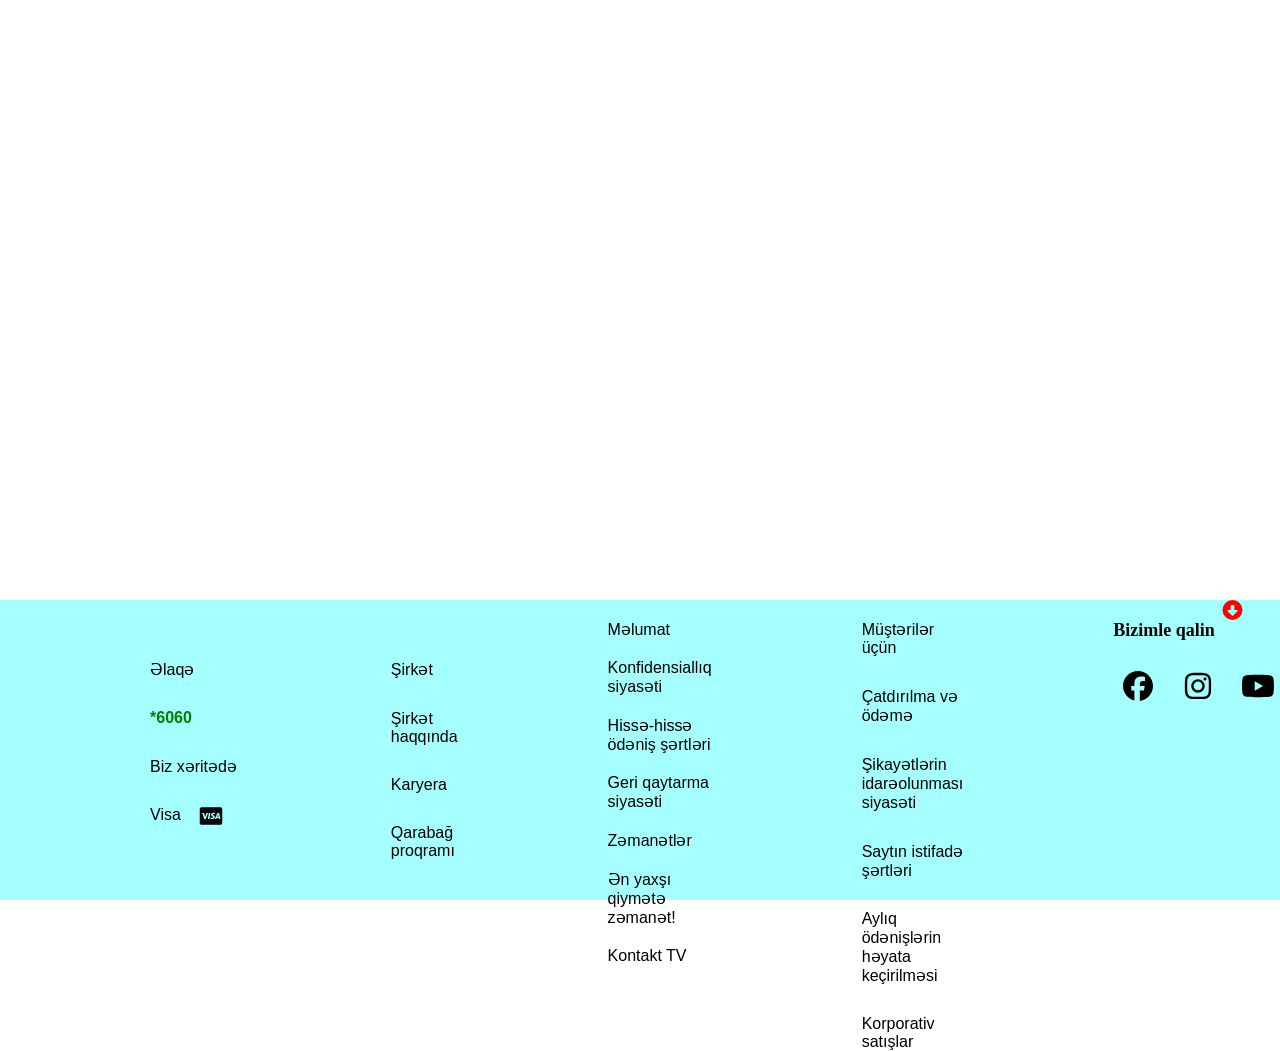
<file: assets/footernavbar/index.html>
<!DOCTYPE html>
<html lang="en">
<head>
    <meta charset="UTF-8">
    <meta name="viewport" content="width=device-width, initial-scale=1.0">
    <title>Document</title>
    <link rel="stylesheet" href="./style.css">
    <link rel="stylesheet" href="https://cdnjs.cloudflare.com/ajax/libs/font-awesome/6.5.1/css/all.min.css" integrity="sha512-DTOQO9RWCH3ppGqcWaEA1BIZOC6xxalwEsw9c2QQeAIftl+Vegovlnee1c9QX4TctnWMn13TZye+giMm8e2LwA==" crossorigin="anonymous" referrerpolicy="no-referrer" />
</head>
<body>
    <div class="footerbar">
        <div class="first-side">
            <ul>
                <li>Əlaqə</li>
                <li class="number">*6060</li>
                <li>Biz xəritədə</li>
                <li class="visamain">
                    <p>Visa</p>
                    <img src="./icons/visa.svg" alt="" class="visa">
                </li>
            </ul>
        </div>
        <div class="second-side">
            <ul>
                <li>Şirkət</li>
                <li>Şirkət haqqında</li>
                <li>Karyera</li>
                <li>Qarabağ proqramı</li>
            </ul>
        </div>
        <div class="thirst-side">
            <ul>
                <li>Məlumat</li>
                <li>Konfidensiallıq siyasəti</li>
                <li>Hissə-hissə ödəniş şərtləri</li>
                <li>Geri qaytarma siyasəti</li>
                <li>Zəmanətlər</li>
                <li>Ən yaxşı qiymətə zəmanət!</li>
                <li>Kontakt TV</li>
            </ul>
        </div>
        <div class="fourth-side">
            <ul>
                <li>Müştərilər üçün</li>
                <li>Çatdırılma və ödəmə</li>
                <li>Şikayətlərin idarəolunması siyasəti</li>
                <li>Saytın istifadə şərtləri</li>
                <li>Aylıq ödənişlərin həyata keçirilməsi</li>
                <li>Korporativ satışlar</li>
            </ul>
        </div>
        <div class="last-side">
            <p>Bizimle qalin</p>
            <div class="icons">
                <img src="./icons/facebook.svg" alt="">
                <img src="./icons/instagram.svg" alt="">
                <img src="./icons/youtube.svg" alt="">
                <img src="./icons/telegram.svg" alt="">
                <img src="./icons/whatsapp.svg" alt="">
                <img src="./icons/tiktok.svg" alt="">
            </div>
        </div>
        <img src="./icons/yuxari.svg" alt="" class="yuxari none">
        <img src="./icons/asagi.svg" alt="" class="asagi">
    </div>
    <script src="./script.js"></script>
</body>
</html>
</file>
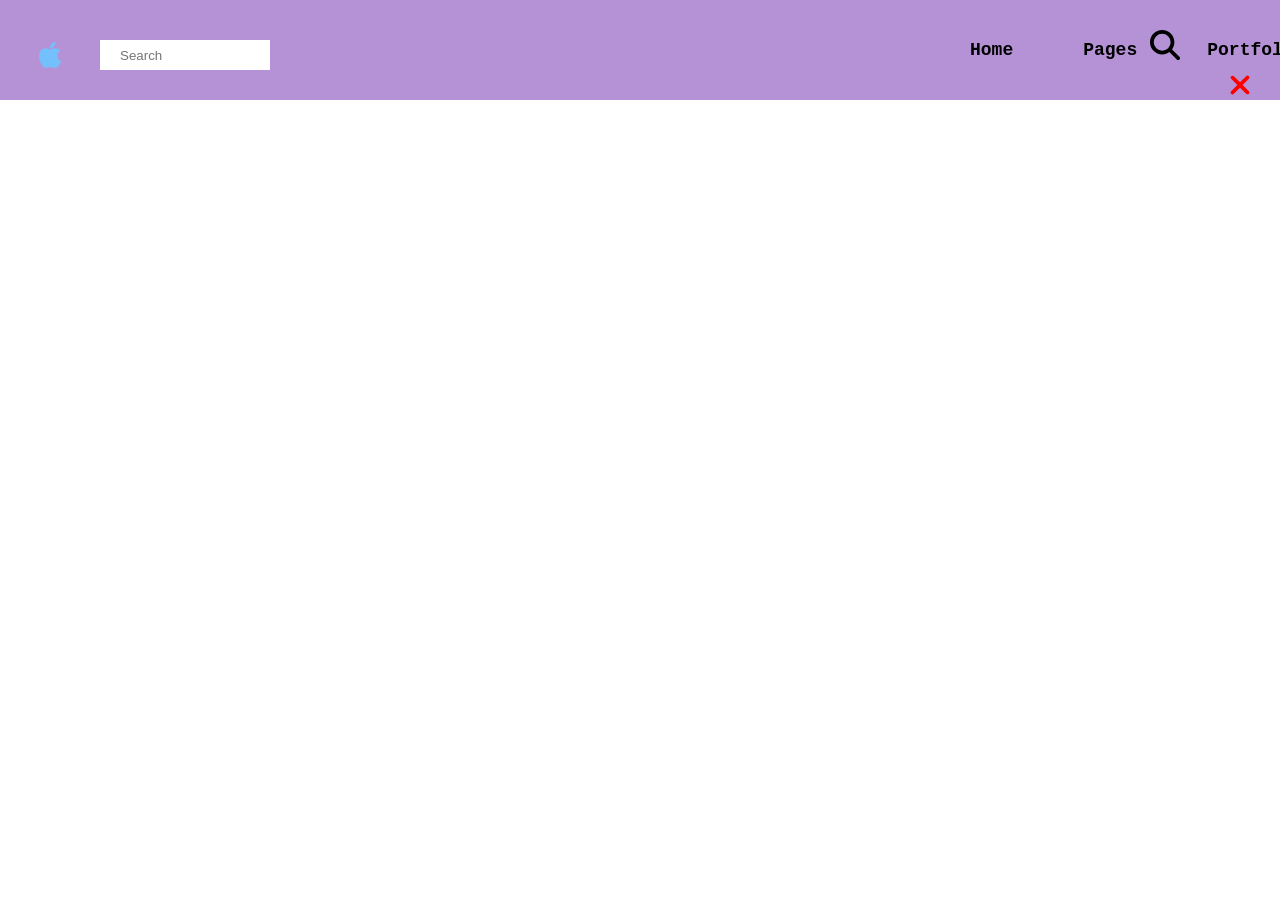
<file: assets/navbar/index.html>
<!DOCTYPE html>
<html lang="en">
<head>
    <meta charset="UTF-8">
    <meta name="viewport" content="width=device-width, initial-scale=1.0">
    <title>Document</title>
    <link rel="stylesheet" href="./style.css">
    <link rel="stylesheet" href="https://cdnjs.cloudflare.com/ajax/libs/font-awesome/6.5.1/css/all.min.css" integrity="sha512-DTOQO9RWCH3ppGqcWaEA1BIZOC6xxalwEsw9c2QQeAIftl+Vegovlnee1c9QX4TctnWMn13TZye+giMm8e2LwA==" crossorigin="anonymous" referrerpolicy="no-referrer" />
</head>
<body>
    <div class="navbar">
        <div class="left-side">
            <img src="./icons/apple.svg" alt="" class="apple">
            <input type="text" placeholder="Search" class="search">
        </div>
        <div class="main-side">
            <ul class="orta">
                <li>Home</li>
                <li>Pages</li>
                <li>Portfolio</li>
                <li>Blog</li>
                <li>Elements</li>
            </ul>
        </div>
        <div class="right-side">
            <img src="./icons/search.svg" alt="" class="seaarch">
        </div>
        <img src="./icons/xbutton.svg" alt="" class="xbutton">
        <img src="./icons/burger.svg" alt="" class="burger none"> 
    </div>
    <script src="./script.js"></script>
</body>
</html>
</file>
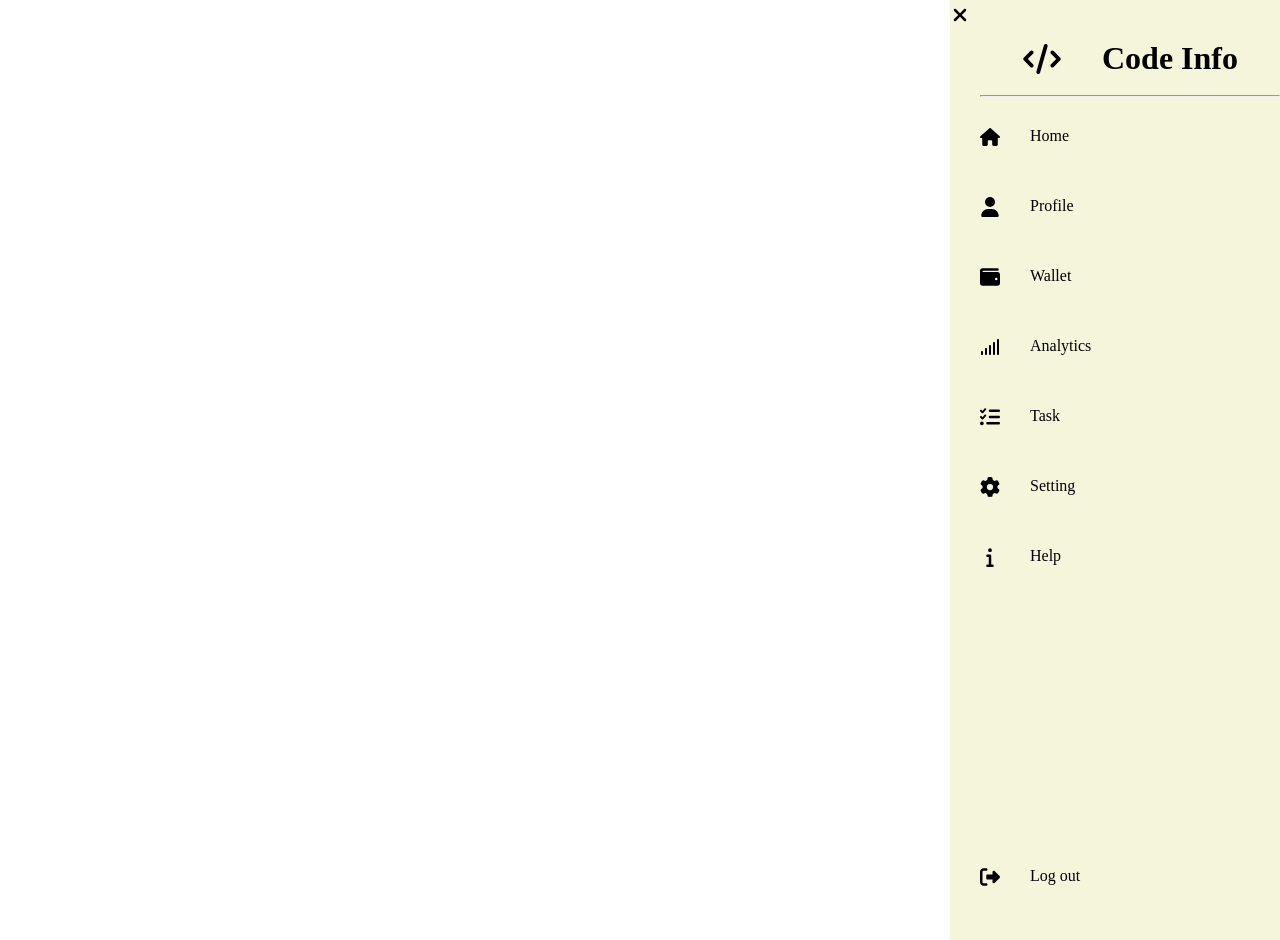
<file: assets/rightbar/index.html>
<!DOCTYPE html>
<html lang="en">
<head>
    <meta charset="UTF-8">
    <meta name="viewport" content="width=device-width, initial-scale=1.0">
    <title>Document</title>
    <link rel="stylesheet" href="https://cdnjs.cloudflare.com/ajax/libs/font-awesome/6.5.1/css/all.min.css">
    <link rel="stylesheet" href="./style.css">
</head>
<body>
    <div class="sidebar">
        <img src="./icons/xbuton.svg" alt="" class="xbuton">
        <img src="./icons/burger.svg" alt="" class="burger none">
        <div class="header">
            <img src="./icons/code.svg" alt="" class="code">
            <h1 class="codeinfo">Code Info</h1>
        </div>
        <br>
        <hr>
        <div class="main">
            <ul class="ortahisse">
            <li>
                <img src="./icons/home.svg" alt="">
                <p>Home</p>
            </li>
            <li>
                <img src="./icons/user.svg" alt="">
                <p>Profile</p>
            </li>
            <li>
                <img src="./icons/wallet.svg" alt="">
                <p>Wallet</p>
            </li>
            <li>
                <img src="./icons/analytics.svg" alt="">
                <p>Analytics</p>
            </li>
            <li>
                <img src="./icons/task.svg" alt="">
                <p>Task</p>
            </li>
            <li>
                <img src="./icons/settings.svg" alt="">
                <p>Setting</p>
            </li>
            <li>
                <img src="./icons/help.svg" alt="">
                <p>Help</p>
            </li>
        </ul>
        </div>
        <div class="footer">
            <img src="./icons/logout.svg" alt="">
            <p>Log out</p>
        </div>
    </div>
    <script src="./script.js"></script>
</body>
</html>
</file>
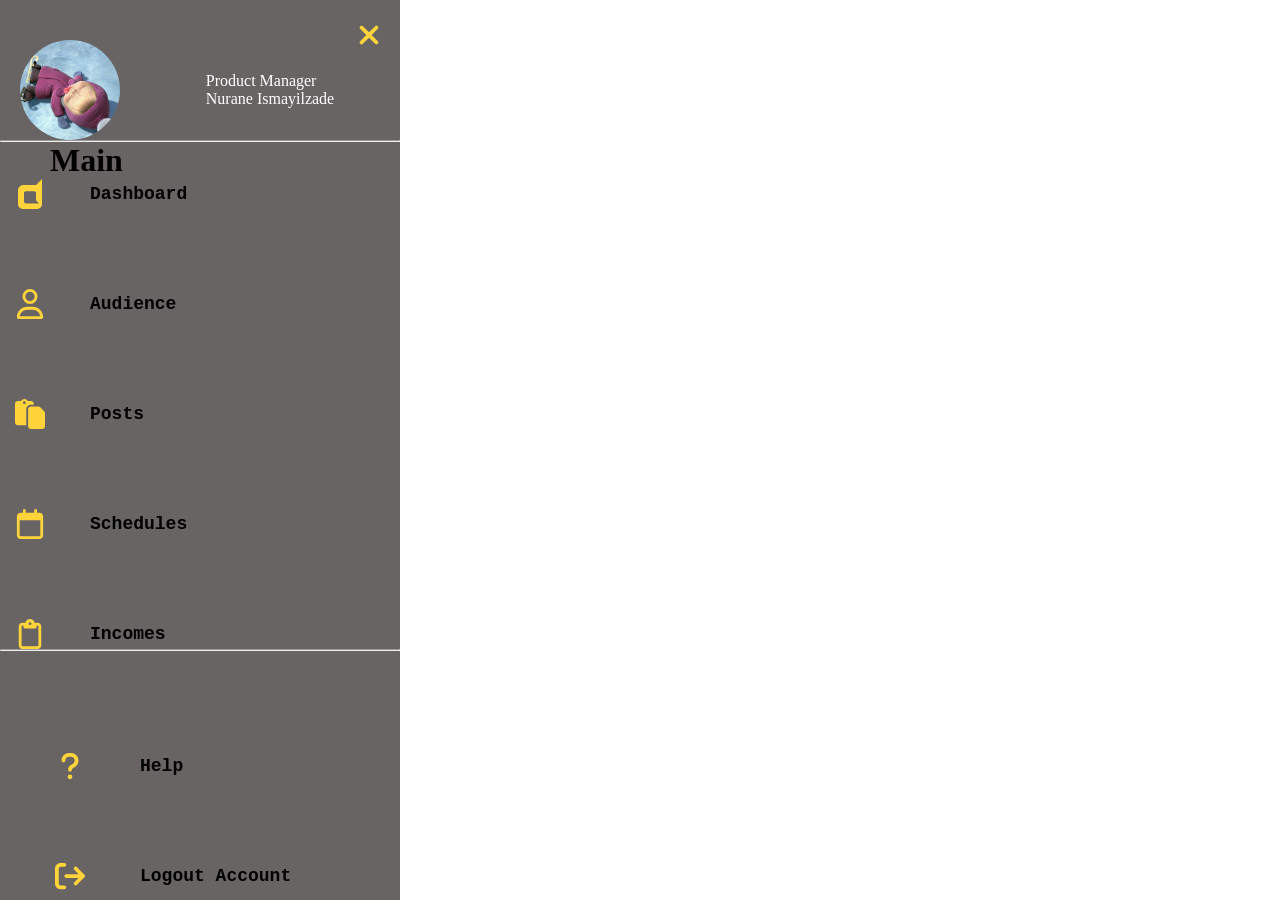
<file: assets/sidebar/index.html>
<!DOCTYPE html>
<html lang="en">
<head>
    <meta charset="UTF-8">
    <meta name="viewport" content="width=device-width, initial-scale=1.0">
    <title>Document</title>
    <link rel="stylesheet" href="./style.css">
    <link rel="stylesheet" href="https://cdnjs.cloudflare.com/ajax/libs/font-awesome/6.5.1/css/all.min.css">
</head>
<body>
    <div class="sidebar">
        <div class="main">
        <img src="./images/masha.jpg" alt="" class="avatar">
        <div class="left-side">
            <div class="productmanager">Product Manager</div>
            <div class="name">Nurane Ismayilzade</div>
        </div>
        <img src="./icons/burger.svg" alt="" class="burger open">
        <img src="./icons/deletebutton.svg" alt="" class="deletebutton">
    </div>
    <hr>
    <div class="avarage">
        <h1>Main</h1>
        <ul>
            <li>
                <img src="./icons/dashboard.svg" alt="">
                <p>Dashboard</p>
            </li>
            <li>
                <img src="./icons/audicence.svg" alt="">
                <p>Audience</p>
            </li>
            <li>
                <img src="./icons/post.svg" alt="">
                <p>Posts</p>
            </li>
            <li>
                <img src="./icons/shedule.svg" alt="">
                <p>Schedules</p>
            </li>
            <li>
                <img src="./icons/income.svg" alt="">
                <p>Incomes</p>
            </li>
        </ul>
    </div>
    <hr>
    <div class="footer">
        <div class="help">
            <img src="./icons/question.svg" alt="">
            <p>Help</p>
        </div>
        <div class="logout">
            <img src="./icons/logout.svg" alt="">
            <p>Logout Account</p>
        </div>
    </div>
    </div>
    <script src="./script.js"></script>
</body>
</html>
</file>
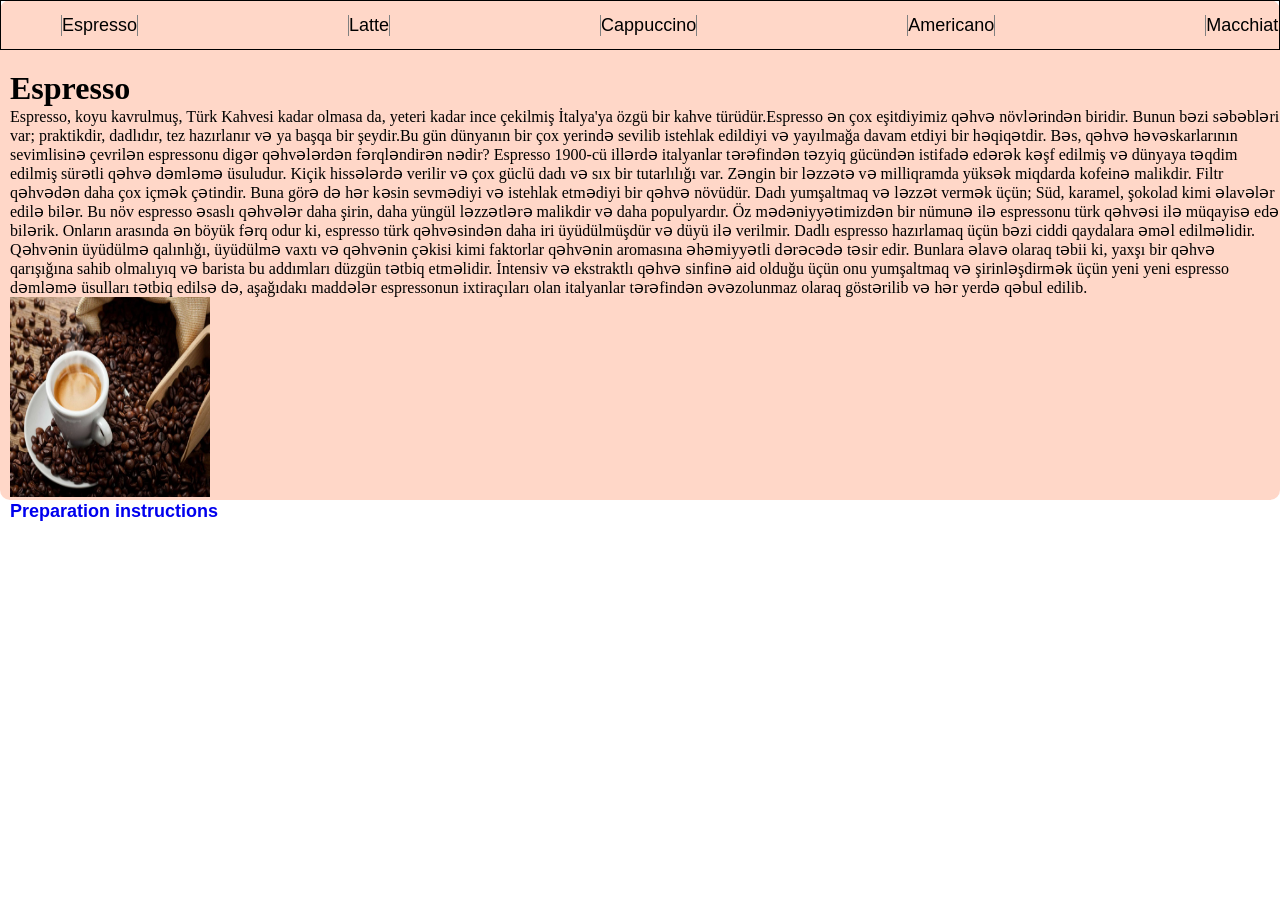
<file: assets/tabmenu/index.html>
<!DOCTYPE html>
<html lang="en">
<head>
    <meta charset="UTF-8">
    <meta name="viewport" content="width=device-width, initial-scale=1.0">
    <title>Document</title>
    <link rel="stylesheet" href="style.css">
</head>
<body>
    <div class="tab-menu">
        <div class="coffeename">
            <ul class="cofeadlari">
                <li>Espresso</li>
                <li>Latte</li>
                <li>Cappuccino</li>
                <li>Americano</li>
                <li>Macchiato</li>
                <li>Mocha</li>
                <li>Flat White</li>
            </ul>
        </div>
        <div class="espresso cofe">
        <h1>Espresso</h1>
        <p>Espresso, koyu kavrulmuş, Türk Kahvesi kadar olmasa da, yeteri kadar ince çekilmiş İtalya'ya özgü bir kahve türüdür.Espresso ən çox eşitdiyimiz qəhvə növlərindən biridir. Bunun bəzi səbəbləri var; praktikdir, dadlıdır, tez hazırlanır və ya başqa bir şeydir.Bu gün dünyanın bir çox yerində sevilib istehlak edildiyi və yayılmağa davam etdiyi bir həqiqətdir. Bəs, qəhvə həvəskarlarının sevimlisinə çevrilən espressonu digər qəhvələrdən fərqləndirən nədir?
            Espresso 1900-cü illərdə italyanlar tərəfindən təzyiq gücündən istifadə edərək kəşf edilmiş və dünyaya təqdim edilmiş sürətli qəhvə dəmləmə üsuludur. Kiçik hissələrdə verilir və çox güclü dadı və sıx bir tutarlılığı var. Zəngin bir ləzzətə və milliqramda yüksək miqdarda kofeinə malikdir. Filtr qəhvədən daha çox içmək çətindir. Buna görə də hər kəsin sevmədiyi və istehlak etmədiyi bir qəhvə növüdür. Dadı yumşaltmaq və ləzzət vermək üçün; Süd, karamel, şokolad kimi əlavələr edilə bilər. Bu növ espresso əsaslı qəhvələr daha şirin, daha yüngül ləzzətlərə malikdir və daha populyardır.
            Öz mədəniyyətimizdən bir nümunə ilə espressonu türk qəhvəsi ilə müqayisə edə bilərik. Onların arasında ən böyük fərq odur ki, espresso türk qəhvəsindən daha iri üyüdülmüşdür və düyü ilə verilmir.
            Dadlı espresso hazırlamaq üçün bəzi ciddi qaydalara əməl edilməlidir. Qəhvənin üyüdülmə qalınlığı, üyüdülmə vaxtı və qəhvənin çəkisi kimi faktorlar qəhvənin aromasına əhəmiyyətli dərəcədə təsir edir. Bunlara əlavə olaraq təbii ki, yaxşı bir qəhvə qarışığına sahib olmalıyıq və barista bu addımları düzgün tətbiq etməlidir. İntensiv və ekstraktlı qəhvə sinfinə aid olduğu üçün onu yumşaltmaq və şirinləşdirmək üçün yeni yeni espresso dəmləmə üsulları tətbiq edilsə də, aşağıdakı maddələr espressonun ixtiraçıları olan italyanlar tərəfindən əvəzolunmaz olaraq göstərilib və hər yerdə qəbul edilib.
        </p>
        <img src="./images/espresso-2awfexj-2.webp" alt="">
        <br>
        <a href="https://m.youtube.com/watch?v=gnf3pnp7c58&pp=ygUZZXNwcmVzc28gbmFzxLFsIHlhcMSxbMSxcg%3D%3D" target="_blank">Preparation instructions</a>
        </div>
        <div class="latte cofe none">
            <h1>Latte</h1>
            <p>Latte, koyu kavrulmuş, Türk Kahvesi kadar olmasa da, yeteri kadar ince çekilmiş İtalya'ya özgü bir kahve türüdür.Espresso ən çox eşitdiyimiz qəhvə növlərindən biridir. Bunun bəzi səbəbləri var; praktikdir, dadlıdır, tez hazırlanır və ya başqa bir şeydir.Bu gün dünyanın bir çox yerində sevilib istehlak edildiyi və yayılmağa davam etdiyi bir həqiqətdir. Bəs, qəhvə həvəskarlarının sevimlisinə çevrilən espressonu digər qəhvələrdən fərqləndirən nədir?
                Espresso 1900-cü illərdə italyanlar tərəfindən təzyiq gücündən istifadə edərək kəşf edilmiş və dünyaya təqdim edilmiş sürətli qəhvə dəmləmə üsuludur. Kiçik hissələrdə verilir və çox güclü dadı və sıx bir tutarlılığı var. Zəngin bir ləzzətə və milliqramda yüksək miqdarda kofeinə malikdir. Filtr qəhvədən daha çox içmək çətindir. Buna görə də hər kəsin sevmədiyi və istehlak etmədiyi bir qəhvə növüdür. Dadı yumşaltmaq və ləzzət vermək üçün; Süd, karamel, şokolad kimi əlavələr edilə bilər. Bu növ espresso əsaslı qəhvələr daha şirin, daha yüngül ləzzətlərə malikdir və daha populyardır.
                Öz mədəniyyətimizdən bir nümunə ilə espressonu türk qəhvəsi ilə müqayisə edə bilərik. Onların arasında ən böyük fərq odur ki, espresso türk qəhvəsindən daha iri üyüdülmüşdür və düyü ilə verilmir.
                Dadlı espresso hazırlamaq üçün bəzi ciddi qaydalara əməl edilməlidir. Qəhvənin üyüdülmə qalınlığı, üyüdülmə vaxtı və qəhvənin çəkisi kimi faktorlar qəhvənin aromasına əhəmiyyətli dərəcədə təsir edir. Bunlara əlavə olaraq təbii ki, yaxşı bir qəhvə qarışığına sahib olmalıyıq və barista bu addımları düzgün tətbiq etməlidir. İntensiv və ekstraktlı qəhvə sinfinə aid olduğu üçün onu yumşaltmaq və şirinləşdirmək üçün yeni yeni espresso dəmləmə üsulları tətbiq edilsə də, aşağıdakı maddələr espressonun ixtiraçıları olan italyanlar tərəfindən əvəzolunmaz olaraq göstərilib və hər yerdə qəbul edilib.
            </p>
            <img src="./images/latte-nedir-nasil-yapilir-63a67490-83ad-4a8c-a76a-dcb04e398985.webp" alt="">
            <br>
            <a href="https://m.youtube.com/watch?v=gnf3pnp7c58&pp=ygUZZXNwcmVzc28gbmFzxLFsIHlhcMSxbMSxcg%3D%3D" target="_blank">Preparation instructions</a>
            </div>
            <div class="cappuccino cofe none">
                <h1>Cappuccino</h1>
                <p>cappuccino, koyu kavrulmuş, Türk Kahvesi kadar olmasa da, yeteri kadar ince çekilmiş İtalya'ya özgü bir kahve türüdür.Espresso ən çox eşitdiyimiz qəhvə növlərindən biridir. Bunun bəzi səbəbləri var; praktikdir, dadlıdır, tez hazırlanır və ya başqa bir şeydir.Bu gün dünyanın bir çox yerində sevilib istehlak edildiyi və yayılmağa davam etdiyi bir həqiqətdir. Bəs, qəhvə həvəskarlarının sevimlisinə çevrilən espressonu digər qəhvələrdən fərqləndirən nədir?
                    Espresso 1900-cü illərdə italyanlar tərəfindən təzyiq gücündən istifadə edərək kəşf edilmiş və dünyaya təqdim edilmiş sürətli qəhvə dəmləmə üsuludur. Kiçik hissələrdə verilir və çox güclü dadı və sıx bir tutarlılığı var. Zəngin bir ləzzətə və milliqramda yüksək miqdarda kofeinə malikdir. Filtr qəhvədən daha çox içmək çətindir. Buna görə də hər kəsin sevmədiyi və istehlak etmədiyi bir qəhvə növüdür. Dadı yumşaltmaq və ləzzət vermək üçün; Süd, karamel, şokolad kimi əlavələr edilə bilər. Bu növ espresso əsaslı qəhvələr daha şirin, daha yüngül ləzzətlərə malikdir və daha populyardır.
                    Öz mədəniyyətimizdən bir nümunə ilə espressonu türk qəhvəsi ilə müqayisə edə bilərik. Onların arasında ən böyük fərq odur ki, espresso türk qəhvəsindən daha iri üyüdülmüşdür və düyü ilə verilmir.
                    Dadlı espresso hazırlamaq üçün bəzi ciddi qaydalara əməl edilməlidir. Qəhvənin üyüdülmə qalınlığı, üyüdülmə vaxtı və qəhvənin çəkisi kimi faktorlar qəhvənin aromasına əhəmiyyətli dərəcədə təsir edir. Bunlara əlavə olaraq təbii ki, yaxşı bir qəhvə qarışığına sahib olmalıyıq və barista bu addımları düzgün tətbiq etməlidir. İntensiv və ekstraktlı qəhvə sinfinə aid olduğu üçün onu yumşaltmaq və şirinləşdirmək üçün yeni yeni espresso dəmləmə üsulları tətbiq edilsə də, aşağıdakı maddələr espressonun ixtiraçıları olan italyanlar tərəfindən əvəzolunmaz olaraq göstərilib və hər yerdə qəbul edilib.
                </p>
                <img src="./images/download.jpg" alt="">
                <br>
                <a href="https://m.youtube.com/watch?v=gnf3pnp7c58&pp=ygUZZXNwcmVzc28gbmFzxLFsIHlhcMSxbMSxcg%3D%3D" target="_blank">Preparation instructions</a>
            </div>
            <div class="Americano cofe none">
                <h1>Americano</h1>
                <p>Americano, koyu kavrulmuş, Türk Kahvesi kadar olmasa da, yeteri kadar ince çekilmiş İtalya'ya özgü bir kahve türüdür.Espresso ən çox eşitdiyimiz qəhvə növlərindən biridir. Bunun bəzi səbəbləri var; praktikdir, dadlıdır, tez hazırlanır və ya başqa bir şeydir.Bu gün dünyanın bir çox yerində sevilib istehlak edildiyi və yayılmağa davam etdiyi bir həqiqətdir. Bəs, qəhvə həvəskarlarının sevimlisinə çevrilən espressonu digər qəhvələrdən fərqləndirən nədir?
                    Espresso 1900-cü illərdə italyanlar tərəfindən təzyiq gücündən istifadə edərək kəşf edilmiş və dünyaya təqdim edilmiş sürətli qəhvə dəmləmə üsuludur. Kiçik hissələrdə verilir və çox güclü dadı və sıx bir tutarlılığı var. Zəngin bir ləzzətə və milliqramda yüksək miqdarda kofeinə malikdir. Filtr qəhvədən daha çox içmək çətindir. Buna görə də hər kəsin sevmədiyi və istehlak etmədiyi bir qəhvə növüdür. Dadı yumşaltmaq və ləzzət vermək üçün; Süd, karamel, şokolad kimi əlavələr edilə bilər. Bu növ espresso əsaslı qəhvələr daha şirin, daha yüngül ləzzətlərə malikdir və daha populyardır.
                    Öz mədəniyyətimizdən bir nümunə ilə espressonu türk qəhvəsi ilə müqayisə edə bilərik. Onların arasında ən böyük fərq odur ki, espresso türk qəhvəsindən daha iri üyüdülmüşdür və düyü ilə verilmir.
                    Dadlı espresso hazırlamaq üçün bəzi ciddi qaydalara əməl edilməlidir. Qəhvənin üyüdülmə qalınlığı, üyüdülmə vaxtı və qəhvənin çəkisi kimi faktorlar qəhvənin aromasına əhəmiyyətli dərəcədə təsir edir. Bunlara əlavə olaraq təbii ki, yaxşı bir qəhvə qarışığına sahib olmalıyıq və barista bu addımları düzgün tətbiq etməlidir. İntensiv və ekstraktlı qəhvə sinfinə aid olduğu üçün onu yumşaltmaq və şirinləşdirmək üçün yeni yeni espresso dəmləmə üsulları tətbiq edilsə də, aşağıdakı maddələr espressonun ixtiraçıları olan italyanlar tərəfindən əvəzolunmaz olaraq göstərilib və hər yerdə qəbul edilib.
                </p>
                <img src="./images/americano-kahve-nedir-nasil-yapilir-9-faydasi.jpg" alt="">
                <br>
                <a href="https://m.youtube.com/watch?v=gnf3pnp7c58&pp=ygUZZXNwcmVzc28gbmFzxLFsIHlhcMSxbMSxcg%3D%3D" target="_blank">Preparation instructions</a>
            </div>
            <div class="Macchiato cofe none">
                <h1>Macchiato</h1>
                <p>Macchiato, koyu kavrulmuş, Türk Kahvesi kadar olmasa da, yeteri kadar ince çekilmiş İtalya'ya özgü bir kahve türüdür.Espresso ən çox eşitdiyimiz qəhvə növlərindən biridir. Bunun bəzi səbəbləri var; praktikdir, dadlıdır, tez hazırlanır və ya başqa bir şeydir.Bu gün dünyanın bir çox yerində sevilib istehlak edildiyi və yayılmağa davam etdiyi bir həqiqətdir. Bəs, qəhvə həvəskarlarının sevimlisinə çevrilən espressonu digər qəhvələrdən fərqləndirən nədir?
                    Espresso 1900-cü illərdə italyanlar tərəfindən təzyiq gücündən istifadə edərək kəşf edilmiş və dünyaya təqdim edilmiş sürətli qəhvə dəmləmə üsuludur. Kiçik hissələrdə verilir və çox güclü dadı və sıx bir tutarlılığı var. Zəngin bir ləzzətə və milliqramda yüksək miqdarda kofeinə malikdir. Filtr qəhvədən daha çox içmək çətindir. Buna görə də hər kəsin sevmədiyi və istehlak etmədiyi bir qəhvə növüdür. Dadı yumşaltmaq və ləzzət vermək üçün; Süd, karamel, şokolad kimi əlavələr edilə bilər. Bu növ espresso əsaslı qəhvələr daha şirin, daha yüngül ləzzətlərə malikdir və daha populyardır.
                    Öz mədəniyyətimizdən bir nümunə ilə espressonu türk qəhvəsi ilə müqayisə edə bilərik. Onların arasında ən böyük fərq odur ki, espresso türk qəhvəsindən daha iri üyüdülmüşdür və düyü ilə verilmir.
                    Dadlı espresso hazırlamaq üçün bəzi ciddi qaydalara əməl edilməlidir. Qəhvənin üyüdülmə qalınlığı, üyüdülmə vaxtı və qəhvənin çəkisi kimi faktorlar qəhvənin aromasına əhəmiyyətli dərəcədə təsir edir. Bunlara əlavə olaraq təbii ki, yaxşı bir qəhvə qarışığına sahib olmalıyıq və barista bu addımları düzgün tətbiq etməlidir. İntensiv və ekstraktlı qəhvə sinfinə aid olduğu üçün onu yumşaltmaq və şirinləşdirmək üçün yeni yeni espresso dəmləmə üsulları tətbiq edilsə də, aşağıdakı maddələr espressonun ixtiraçıları olan italyanlar tərəfindən əvəzolunmaz olaraq göstərilib və hər yerdə qəbul edilib.
                </p>
                <img src="./images/download (1).jpg" alt="">
                <br>
                <a href="https://m.youtube.com/watch?v=gnf3pnp7c58&pp=ygUZZXNwcmVzc28gbmFzxLFsIHlhcMSxbMSxcg%3D%3D" target="_blank">Preparation instructions</a>
            </div>
            <div class="Mocha cofe none">
                <h1>Mocha</h1>
                <p>Mocha, koyu kavrulmuş, Türk Kahvesi kadar olmasa da, yeteri kadar ince çekilmiş İtalya'ya özgü bir kahve türüdür.Espresso ən çox eşitdiyimiz qəhvə növlərindən biridir. Bunun bəzi səbəbləri var; praktikdir, dadlıdır, tez hazırlanır və ya başqa bir şeydir.Bu gün dünyanın bir çox yerində sevilib istehlak edildiyi və yayılmağa davam etdiyi bir həqiqətdir. Bəs, qəhvə həvəskarlarının sevimlisinə çevrilən espressonu digər qəhvələrdən fərqləndirən nədir?
                    Mocha Lorem ipsum dolor, sit amet consectetur adipisicing elit. Molestias distinctio a quia amet corrupti totam. Temporibus aliquam quis deleniti iusto.
                     1900-cü illərdə italyanlar tərəfindən təzyiq gücündən istifadə edərək kəşf edilmiş və dünyaya təqdim edilmiş sürətli qəhvə dəmləmə üsuludur. Kiçik hissələrdə verilir və çox güclü dadı və sıx bir tutarlılığı var. Zəngin bir ləzzətə və milliqramda yüksək miqdarda kofeinə malikdir. Filtr qəhvədən daha çox içmək çətindir. Buna görə də hər kəsin sevmədiyi və istehlak etmədiyi bir qəhvə növüdür. Dadı yumşaltmaq və ləzzət vermək üçün; Süd, karamel, şokolad kimi əlavələr edilə bilər. Bu növ espresso əsaslı qəhvələr daha şirin, daha yüngül ləzzətlərə malikdir və daha populyardır.
                    Öz mədəniyyətimizdən bir nümunə ilə espressonu türk qəhvəsi ilə müqayisə edə bilərik. Onların arasında ən böyük fərq odur ki, espresso türk qəhvəsindən daha iri üyüdülmüşdür və düyü ilə verilmir.
                    Dadlı espresso hazırlamaq üçün bəzi ciddi qaydalara əməl edilməlidir. Qəhvənin üyüdülmə qalınlığı, üyüdülmə vaxtı və qəhvənin çəkisi kimi faktorlar qəhvənin aromasına əhəmiyyətli dərəcədə təsir edir. Bunlara əlavə olaraq təbii ki, yaxşı bir qəhvə qarışığına sahib olmalıyıq və barista bu addımları düzgün tətbiq etməlidir. İntensiv və ekstraktlı qəhvə sinfinə aid olduğu üçün onu yumşaltmaq və şirinləşdirmək üçün yeni yeni espresso dəmləmə üsulları tətbiq edilsə də, aşağıdakı maddələr espressonun ixtiraçıları olan italyanlar tərəfindən əvəzolunmaz olaraq göstərilib və hər yerdə qəbul edilib.
                </p>
                <img src="./images/download (2).jpg" alt="">
                <br>
                <a href="https://m.youtube.com/watch?v=gnf3pnp7c58&pp=ygUZZXNwcmVzc28gbmFzxLFsIHlhcMSxbMSxcg%3D%3D" target="_blank">Preparation instructions</a>
            </div>
            <div class="FlatWhite cofe none">
                <h1>FlatWhite</h1>
                <p>FlatWhite, koyu kavrulmuş, Türk Kahvesi kadar olmasa da, yeteri kadar ince çekilmiş İtalya'ya özgü bir kahve türüdür.Espresso ən çox eşitdiyimiz qəhvə növlərindən biridir. Bunun bəzi səbəbləri var; praktikdir, dadlıdır, tez hazırlanır və ya başqa bir şeydir.Bu gün dünyanın bir çox yerində sevilib istehlak edildiyi və yayılmağa davam etdiyi bir həqiqətdir. Bəs, qəhvə həvəskarlarının sevimlisinə çevrilən espressonu digər qəhvələrdən fərqləndirən nədir?
                    FlatWhite Lorem ipsum dolor, sit amet consectetur adipisicing elit. Molestias distinctio a quia amet corrupti totam. Temporibus aliquam quis deleniti iusto.
                     1900-cü illərdə italyanlar tərəfindən təzyiq gücündən istifadə edərək kəşf edilmiş və dünyaya təqdim edilmiş sürətli qəhvə dəmləmə üsuludur. Kiçik hissələrdə verilir və çox güclü dadı və sıx bir tutarlılığı var. Zəngin bir ləzzətə və milliqramda yüksək miqdarda kofeinə malikdir. Filtr qəhvədən daha çox içmək çətindir. Buna görə də hər kəsin sevmədiyi və istehlak etmədiyi bir qəhvə növüdür. Dadı yumşaltmaq və ləzzət vermək üçün; Süd, karamel, şokolad kimi əlavələr edilə bilər. Bu növ espresso əsaslı qəhvələr daha şirin, daha yüngül ləzzətlərə malikdir və daha populyardır.
                    Öz mədəniyyətimizdən bir nümunə ilə espressonu türk qəhvəsi ilə müqayisə edə bilərik. Onların arasında ən böyük fərq odur ki, espresso türk qəhvəsindən daha iri üyüdülmüşdür və düyü ilə verilmir.
                    Dadlı espresso hazırlamaq üçün bəzi ciddi qaydalara əməl edilməlidir. Qəhvənin üyüdülmə qalınlığı, üyüdülmə vaxtı və qəhvənin çəkisi kimi faktorlar qəhvənin aromasına əhəmiyyətli dərəcədə təsir edir. Bunlara əlavə olaraq təbii ki, yaxşı bir qəhvə qarışığına sahib olmalıyıq və barista bu addımları düzgün tətbiq etməlidir. İntensiv və ekstraktlı qəhvə sinfinə aid olduğu üçün onu yumşaltmaq və şirinləşdirmək üçün yeni yeni espresso dəmləmə üsulları tətbiq edilsə də, aşağıdakı maddələr espressonun ixtiraçıları olan italyanlar tərəfindən əvəzolunmaz olaraq göstərilib və hər yerdə qəbul edilib.
                </p>
                <img src="./images/download (3).jpg" alt="">
                <br>
                <a href="https://m.youtube.com/watch?v=gnf3pnp7c58&pp=ygUZZXNwcmVzc28gbmFzxLFsIHlhcMSxbMSxcg%3D%3D" target="_blank">Preparation instructions</a>
            </div>
                
    </div>
    <script src="./script.js"></script>
</body>
</html>
</file>
<file: assets/footernavbar/style.css>
*{
    padding: 0px;
    margin: 0px;
}
.footerbar{
    width: 100vw;
    height: 300px;
    position: absolute;
    bottom: 0px;
    display: flex;
    flex-direction: row;
    column-gap: 150px;
    background-color: rgba(0, 255, 255, 0.348);
    
}
.move{
    transition: all 0.5s;
    transform: translateY(280px);
}
.number{
    font-weight: 900;
    color: green;
    font-family: 'Trebuchet MS', 'Lucida Sans Unicode', 'Lucida Grande', 'Lucida Sans', Arial, sans-serif;
}
.visamain{
    display: flex;
    flex-direction: row;
}
.visa{
    width:60px;
    height: 20px;
}
.first-side ul li{
    list-style-type: none;
    font-family: Verdana, Geneva, Tahoma, sans-serif;
}
.first-side ul{
    display: flex;
    flex-direction: column;
    row-gap: 30px;
    padding-top: 60px;
    padding-left: 150px;
}
.second-side ul li{
    list-style-type: none;
    font-family: Verdana, Geneva, Tahoma, sans-serif;
}
.second-side ul{
    display: flex;
    flex-direction: column;
    row-gap: 30px;
    padding-top: 60px;
}
.thirst-side ul{
    display: flex;
    flex-direction: column;
    row-gap: 20px;
    padding-top: 20px;
}
.thirst-side ul li{
    list-style-type: none;
    font-family: Verdana, Geneva, Tahoma, sans-serif;
}
.fourth-side ul{
    display: flex;
    flex-direction: column;
    row-gap: 30px;
    padding-top: 20px; 
}
.fourth-side ul li{
    list-style-type: none;
    font-family: Verdana, Geneva, Tahoma, sans-serif;
}
.last-side p{
    padding-top: 20px; 
    font-weight: 900;
    font-family: Cambria, Cochin, Georgia, Times, 'Times New Roman', serif;
    font-size: large;
}
.icons img{
    width: 50px;
    padding-top: 30px;
    height: 30px;
}
.icons{
    display: flex;
    flex-direction: row;
    column-gap: 10px;
}
.asagi{
    width: 25px;
    height: 20px;
    position: absolute;
    right: 35px;
    top: 0px;
    cursor: pointer;
}
.yuxari{
    width: 25px;
    height: 20px;
    position: absolute;
    right: 35px;
    top: 0px;
    cursor: pointer;
}
.none{
    display: none;
}
</file>
<file: assets/navbar/style.css>
*{
    margin: 0px;
    padding: 0px;
}
.navbar{
    height: 100px;
    display: flex;
    flex-direction: row;
    column-gap: 300px;
    position: relative;
    align-items: center;
    width: 100vw;
    background-color: rgb(181, 146, 213);
}
.move{
    transform: translateZ(200px);
    transition: all 1s;
    top: -70px;
}
.left-side{
    display: flex;
    flex-direction: row;
    align-items: center;
    padding-top: 10px;
}
.apple{
    width: 100px;
    cursor: pointer;
    height: 30px;
}
.search{
    width: 150px;
    height: 30px;
    border: none;
    padding-left: 20px;
}
.orta{
    display: flex;
    flex-direction: row;
    column-gap: 70px;
    padding: 400px;
}
.orta li{
    list-style-type: none;
    cursor: pointer;
    font-size: large;
    font-family: 'Courier New', Courier, monospace;
    font-weight: 900;
}
.orta li:hover{
    color: grey;
}

.seaarch{
    width: 150px;
    height: 30px;
    position: absolute;
    right: 40px;
    cursor: pointer;
    top: 30px;
}
.xbutton{
    width: 120px;
    height: 30px;
    position: absolute;
    right: -20px;
    bottom: 0px;
    cursor: pointer;
}
.xbutton:hover{
    background-color: rgba(128, 128, 128, 0.329);
}
.burger{
    width: 120px;
    height: 20px;
    position: absolute;
    right: -20px;
    bottom: 5px;
    cursor: pointer;
}
.none{
    display: none;
}
</file>
<file: assets/rightbar/style.css>
*{
    padding: 0px;
    margin: 0px;
}
.codeinfo{
    cursor: pointer;
}
.sidebar{
    width: 300px;
    background-color:beige;
    height: 100vh;
    right: 0px;
    padding-top: 40px;
    padding-left: 30px;
    position: absolute;  
}
.move{
    transform: translateX(300px);
    transition: all 1s;
}
.header{
    display: flex;
    flex-direction: row;
    column-gap: 40px;
    align-items: center;
    justify-content: center;
}
.code{
    width: 40px;
    cursor: pointer;
    height: 30px;
}
.main .ortahisse{
    display: flex;
    flex-direction: column;
    row-gap: 20px;
}
.main .ortahisse li{
    list-style-type: none;
    display: flex;
    flex-direction: row;
    column-gap: 30px;
    padding-top: 30px;
}
.main .ortahisse img{
    width: 20px;
    height: 20px;
    cursor: pointer;
}
.main .ortahisse li p{
    cursor: pointer;
}
.main .ortahisse li p:hover{
    color: red;
    padding: 1px;
}
.footer{
    display: flex;
    flex-direction: row;
    column-gap: 30px;
    padding-top: 300px;
}
.footer p{
    cursor: pointer;
}
.footer img{
    width: 20px;
    height: 20px;
    cursor: pointer;
}
.xbuton{
    top: 5px;
    left: 0px;
    width: 20px;
    height: 20px;
    cursor: pointer;
    position: absolute;
}
.xbuton:hover{
    background-color: rgba(128, 128, 128, 0.277);
}
.burger{
    position: absolute;
    width: 20px;
    top: 5px;
    left: 0px;
    height: 20px;
    cursor: pointer;
}
.none{
    display: none;
}
</file>
<file: assets/sidebar/style.css>
*{
    margin: 0px;
    padding: 0px;
}
.sidebar{
    height: 100vh;
    background-color: rgb(104, 100, 100);
    width: 400px;
    position: relative;
}
.move{
    transition: all 0.5s;
    transform: translateX(-360px);
}
.light{
    background-color: yellow;
}
.deletebutton{
    width: 60px;
    position: absolute;
    height: 30px;
    top: 20px;
    cursor: pointer;
    right:1px;
}
.deletebutton:hover{
    background-color: gray;
}
.burger{
    width: 60px;
    position: absolute;
    height: 30px;
    top: 20px;
    cursor: pointer;
    right:1px;
}
.main{
    display: flex;
    flex-direction: row;
    column-gap: 20px;
    padding-top: 40px;
    padding-left: 20px;
}
.avatar{
    width: 100px;
    height: 100px;
    border-radius: 50%;
    object-fit: cover;
}
.left-side{
    margin: auto;
}
.productmanager{
    color: white;
}
.name{
    color: white;
}
.avarage h1{
    margin-left: 50px;
    cursor: pointer;
}
.avarage ul{
    display: flex;
    flex-direction: column;
    row-gap: 80px;
}
.avarage ul li{
    display: flex;
    flex-direction: row;
    align-items: center;
    column-gap: 30px;
    list-style-type: none;
}
.avarage ul li p{
    font-weight:900;
    cursor: pointer;
    font-size: large;
    font-family: 'Courier New', Courier, monospace;
}
.avarage ul li p:hover{
    color: yellow;
}
.avarage ul li img{
    width: 60px;
    cursor: pointer;
    height: 30px;
}
.footer{
    display: flex;
    flex-direction: column;
    row-gap: 80px;
    padding-top: 100px;
    padding-left: 40px;
}
.footer .help{
    display: flex;
    flex-direction: row;
    column-gap: 40px;
    align-items: center;
}
.footer img{
    width: 60px;
    cursor: pointer;
    height: 30px;
}
.footer .logout{
    display: flex;
    flex-direction: row;
    align-items: center;
    column-gap: 40px;
}
.footer p{
    cursor: pointer;
    font-weight:900;
    font-size: large;
    font-family: 'Courier New', Courier, monospace;
}
.footer p:hover{
    color: yellow;
}
.open{
    display: none;
}
</file>
<file: assets/tabmenu/style.css>
*{
    padding: 0px;
    margin: 0px;
    box-sizing: border-box;
}
.tab-menu{
    width: 100vw;
    border: 1px solid;
    border: none;
    height: 500px;
    border-radius: 10px;
    background-color:rgba(255, 127, 80, 0.315);
}
.tab-menu .coffeename .cofeadlari{
    display: flex;
    list-style-type: none;
    flex-direction: row;
    width: 100vw;
    height: 50px;
    border: 1px solid black;
    column-gap: 200px;
    align-items: center;
    padding-left: 50px;
    padding-top: 0px;
    cursor: pointer;
}
.tab-menu .coffeename .cofeadlari li{
    border: 1px solid grey;
    border-top: none;
    border-bottom: none;
    font-size: large;
    margin-left: 10px;
    font-family: Verdana, Geneva, Tahoma, sans-serif;
}
.tab-menu .coffeename .cofeadlari li:hover{
    background-color: rgba(128, 128, 128, 0.167);
}
.tab-menu .cofe img{
    width: 200px;
    height: 200px;
}
.tab-menu .cofe{
    padding-left: 10px;
    padding-top: 20px;
}
.none{
    display: none;
}
.active{
    display: initial;
}
.tab-menu .cofe a{
    font-family: Verdana, Geneva, Tahoma, sans-serif;
    font-weight: 900;
    font-size: large;
    text-decoration: none;
}
</file>
